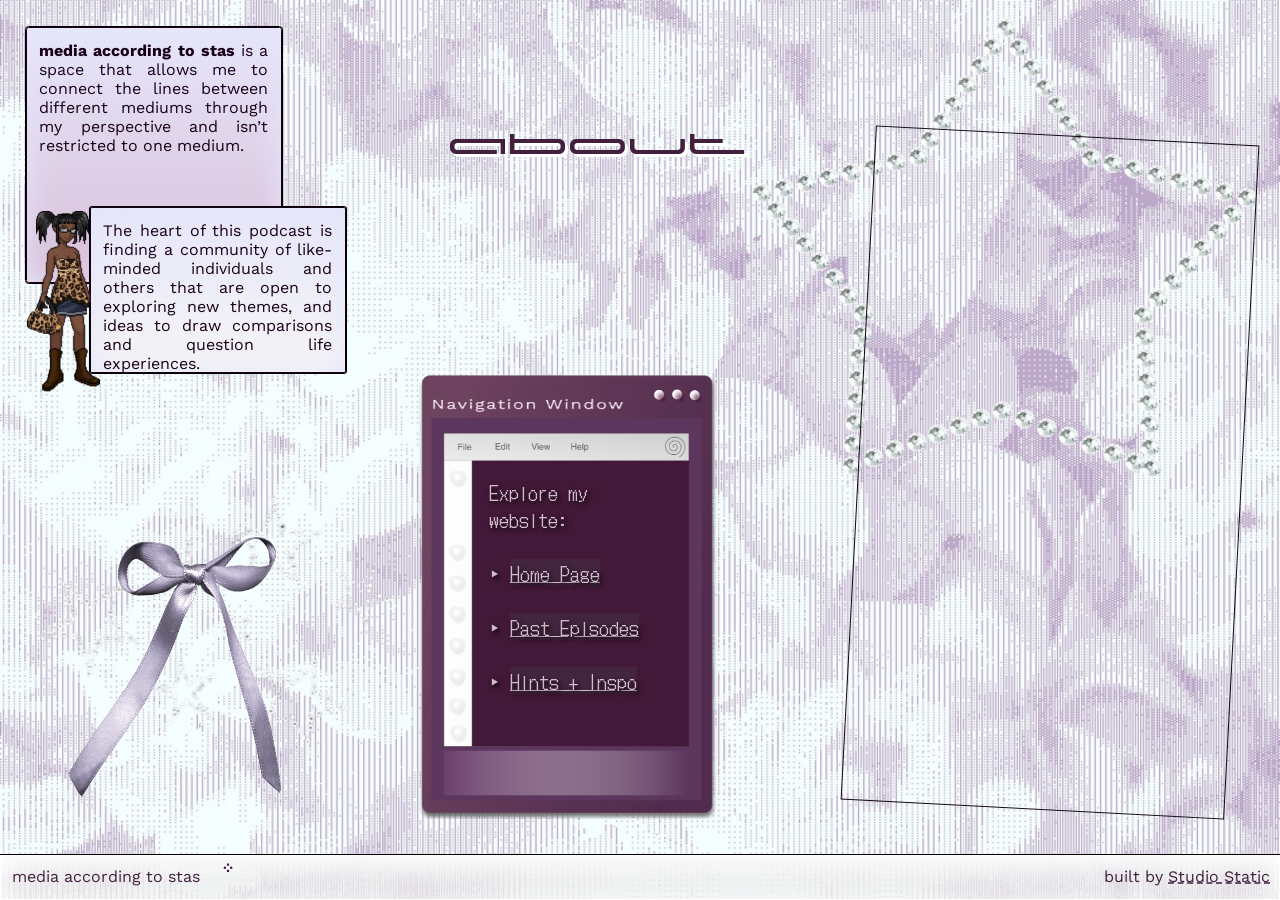
<file: about.html>
<!DOCTYPE html>
<html>
<head>
<title>About</title>

<link href = './mats_about.css' rel = 'stylesheet'>

<link rel="icon" type="image/x-icon" href="./mats-assets/favicon.ico">

<meta name="viewport" content="width=device-width, initial-scale=1.0">
<link rel="stylesheet" media="screen and (max-width: 1024px) and (orientation: portrait)" href="./mats_mobile.css">

<link rel="preconnect" href="https://fonts.googleapis.com">
<link rel="preconnect" href="https://fonts.gstatic.com" crossorigin>
<link href="https://fonts.googleapis.com/css2?family=Work+Sans:ital,wght@0,100..900;1,100..900&display=swap" rel="stylesheet">

<link rel="preconnect" href="https://fonts.googleapis.com">
<link rel="preconnect" href="https://fonts.gstatic.com" crossorigin>
<link href="https://fonts.googleapis.com/css2?family=DotGothic16&display=swap" rel="stylesheet">

</head>
<body>


<img src = "./mats-assets/sequinstar.png" class = "star">
<img src = "./mats-assets/stars.png" class = "stars">


<div class = "byline">
about
</div>


<div class = "navigation-bar">
<div style = "width: 100%; height: 100%; ">

<nav class = "navlinks">
<span class = "exploremywebsite">Explore my website:</span>
<br><br>
&#x2023; <a href = "./index.html">Home Page</a>
<br><br>
&#x2023; <a href = "./pe.html">Past Episodes</a>
<br><br>
&#x2023; <a href = "./comingup.html">Hints + Inspo</a>
</nav>

</div>
</div>

<div class = "info-home-one"><b>media according to stas</b> is a space that allows me to connect the lines between different mediums through my perspective and isn’t restricted to one medium.  </div>

<img src = "./mats-assets/doll_stas.png" class = "doll">

<img src = "./mats-assets/bow.png" class = "butterfly">

<div class = "info-home-two"> The heart of this podcast is finding a community of like-minded individuals and others that are open to exploring new themes, and ideas to draw comparisons and question life experiences. </div>

<iframe src="https://leaflet.pub/8473702e-d89c-4726-9ff4-194938591480" title = "media according to stas" class = "notes-leaflet" style = ""></iframe>


<div class = "bottombar">media according to stas &emsp;<div class = "turn"><b>&#x2058;</b></div> <div style = "position: absolute; top: 11px; right: 9px; text-align: right;">built by <a href = "https://mamasima.site/studio" style = "color: #42203D; text-decoration-style: dashed;">Studio Static</a></div></div>


<svg height="0">

<filter id = "purplefilter">

<feColorMatrix values=".100 .300 .333 0 0,
.249 .126 .330 0 0,
.172 .634 .111 0 0,
.000 .000 .000 1 0" />

</filter>


</svg>

<script async data-id="101504629" src="//static.getclicky.com/js"></script>
</body>
</html>
</file>
<file: mats_about.css>
* {
  -webkit-box-sizing: border-box;
     -moz-box-sizing: border-box;
          box-sizing: border-box;

 scrollbar-color: transparent transparent; /* thumb and track color */
  scrollbar-width: 0px;
}

html {
background-image: url('./mats-assets/cooldither.jpg');
height: 100%;
overflow-y: hidden;
cursor: url('./mats-cursor.cur');
background-size: cover;
}

body {
margin: 0 0;
height: 100%;
background-color: transparent;
background-size: contain;
color: dimgray;
font-family: "Work Sans", sans-serif;
font-weight: 400;
font-style: normal;
text-align: left;
cursor: url('./mats-cursor.cur'), auto;
}

@font-face {
    font-family: "Neutronica";
    src: 
      url("./Neutronica/NEG_____.woff2") format("woff2");
    font-style: normal;
    font-weight: 400;
    

}


.butterfly {

position: absolute;
bottom: 10%;
left: 5%;
width: 220px;
height: 300px;
filter: brightness(140%) grayscale(66%);
}

.notes-leaflet {

position: absolute;
right: 3%;
bottom: 10%;
filter: grayscale(50%);
opacity: 100%;
transform: rotate(3deg);
width: 30%;
border-radius: 0px; 
height: 75%; 
margin: auto; 
border: 1px solid #190019; 
cursor: url('./mats-cursor.cur'), auto;
}


/* COPY OVER TO MAIN STYLESHEET */








@keyframes float {
            0% {
                transform: translateY(0);
            }

            50% {
                transform: translateY(-20px);
            }

            100% {
                transform: translateY(0);
            }
        }

@keyframes little {
  50% {font-size: 18px;}
  100% {font-size: 16px;}
}

@keyframes slide {


0% {opacity: 100%; transform: translateX(0%);}
100% {filter: brightness(300%) grayscale(100%);}
100% {filter: brightness(250%); opacity: 100%; transform: translateX(0%);}

}

@keyframes fadein {

0% {opacity: 0%;}
100% {opacity: 100%;}


}
@keyframes slideOutLeft {
    from {
        transform: translateX(0);
        opacity: 1;
    }
    to {
        transform: translateX(-100%);
        opacity: 0;
    }
}




nav a {
color: #c4a7be;
background-color: #42203D;
}

nav a:hover {
background-color: #190019;
color: #c4a7be;
}

nav a:visited {

color: #c4a7be;
background-color: #42203D;

}

.tamanotchi {

position: absolute;
top: 25%;
right: 9%;


}

.byline {

position: fixed;
font-size: 80px;
color: #42203D;
-webkit-text-stroke: 0px #42203D;
font-family: "Neutronica";
top: 10%;
right: 41.5%;
text-shadow: 3px 3px white;


}

.doll {
position: absolute;
height: 222px;
width: 130px;
top: 20%;
left: 0%;
filter: grayscale(0%) brightness(100%);
z-index: 4;
}


.slide {

animation: slideOutLeft 1.5s ease-in forwards 1;
background-color: whitesmoke;
}

.one {
animation-delay: -0.5s;
}

.two {
animation-delay: 0s;
}

.three {
animation-delay: 0.5s;
}

.four {
animation-delay: 1s;
}

.five {
animation-delay: 1.5s;
}

.topbar {
display: block;
padding: 11px;
position: fixed;
width: 100vw;
height: 5%;
top: 0%;
left: 0%;
border: 0.5px solid white;
outline: 0.5px solid black;
background-image: linear-gradient(whitesmoke, rgba(220, 220, 220, 0.5));
box-shadow: 0px 0px 30px inset white;
color: dimgray;
z-index: 3;
}

.bottombar {
display: block;
padding: 11px;
position: fixed;
width: 100vw;
height: 5%;
bottom: 0%;
left: 0%;
border: 0.5px solid white;
outline: 0.5px solid black;
background-image: linear-gradient(whitesmoke, rgba(220, 220, 220, 0.5));
box-shadow: 0px 0px 30px inset white;
color: #42203D;
z-index: 3;
text-align: left;
}



.video {
margin: auto;
left: -4%;
bottom: -1%;
display: block;
z-index: 0;
animation-duration: 3s;
animation-fill-mode: forwards;
filter: grayscale(100%);
opacity: 20%;
}

.pod {
position: fixed;
bottom: 8%;
right: 3%;
opacity: 60%;
filter: url("#purplefilter");
border-radius: 10px;
padding: 1%;
border: 0.5px solid white;
outline: 0.5px solid black;
background-image: linear-gradient(lavender, rgba(220, 220, 220, 0.5));
box-shadow: 0px 0px 30px inset lavender;
}

.info-home-one {
position: absolute;
top: 3%;
left: 2%;
height: 20vw;
width: 20vw;
border-radius: 1%;
padding: 1%;
border: 0.5px solid white;
outline: 0.5px solid black;
background-image: linear-gradient(lavender, thistle);
box-shadow: 0px 0px 30px inset lavender;
text-align: justify;
color: #190019;
font-weight: normal;
border: 1px solid;
}

.info-home-two {
position: absolute;
top: 23%;
left: 7%;
height: 13vw;
width: 20vw;
border-radius: 1%;
padding: 1%;
border: 0.5px solid white;
outline: 0.5px solid black;
background-image: linear-gradient(lavender, whitesmoke);
box-shadow: 0px 0px 30px inset lavender;
text-align: justify;
color: #190019;
font-weight: normal;
border: 1px solid;
}

.navigation-bar {

position: absolute;
display: block;
right: 44%;
bottom: 9%;
width: 300px;
height: 450px;
background-image: url("./mats-assets/navpink9.png");
background-size: cover;
font-family: 'Work Sans';
animation-delay: 0s;
opacity: 100%;
z-index: 2;
filter: grayscale(20%) brightness(110%);
transform: rotate(0deg);

}

.star {
width: 525px;
height: 478px;
position: fixed;
right: 1%;
top: 1%;
}

.stars {
width: 444px;
height: 444px;
position: fixed;
left: 1%;
bottom: 4%;
}



.navlinks {
padding: 6%;
display: block;
position: absolute;
top: 91px;
left: 54px;
color: #c4a7be;
z-index: 1;
width: 74%;
height: 63.2%;
font-family: 'DotGothic16';
font-size: 19px;
font-weight: 300;
filter: grayscale(0%);
backdrop-filter: opacity(40%);
text-shadow: 2px 2px 5px black;
}

.turn {
animation-name: little;
animation-duration: 1.1s;
animation-iteration-count: infinite;
animation-delay: 1.5s;
display: inline;
position: absolute;
top: 3px;
}

/*

colors 

cool lilacs: 
rgb(223, 212, 240);
rgb(199,177,196);

from Anastasia: 

warm dark purple: 
#42203D;

middle purple:
#834b7c;

deep dark purple:
#190019

deep pink:
#c61459;

lilac:
#c4a7be

cream: 
#fef8f4

filter: url("#purplefilter");

background-image: radial-gradient(ghostwhite, lavenderblush);

background-image: url('./mats-assets/lilac3.png');
background-image: linear-gradient(lavender, rgba(220, 220, 220, 0.5), white);
*/
</file>
<file: mats_mobile.css>
* {
  -webkit-box-sizing: border-box;
     -moz-box-sizing: border-box;
          box-sizing: border-box;

 scrollbar-color: transparent transparent; /* thumb and track color */
  scrollbar-width: 0px;
}

html {
height: 210%;
overflow-y: hidden;
cursor: url('./mats-cursor.cur');
background-image: url('./mats-assets/lilac3.png');
background-size: contain;
background-color: lavenderblush;
overflow-y: scroll;
}

body {
margin: 0 0;
height: 100%;
color: gainsboro;
font-family: "Work Sans", sans-serif;
font-weight: 400;
font-style: normal;
text-align: left;
cursor: url('./mats-cursor.cur'), auto;
box-shadow: 0px 0px 30px inset lavender;
background-color: rgba(230, 230, 250, 0.3);
}

@font-face {
    font-family: "Neutronica";
    src: 
      url("./Neutronica/NEG_____.woff2") format("woff2");
    font-style: normal;
    font-weight: 400;
    

}

@keyframes float {
            0% {
                transform: translateY(0);
              
            }

            50% {
                transform: translateY(-20px);
            }

            100% {
                transform: translateY(0);
            }
        }

@keyframes little {
  50% {font-size: 18px;}
  100% {font-size: 16px;}
}

@keyframes slide {


0% {opacity: 100%; transform: translateX(0%);}
100% {filter: brightness(300%) grayscale(100%);}
100% {filter: brightness(250%); opacity: 100%; transform: translateX(0%);}

}

@keyframes fadein {

0% {opacity: 0%;}
100% {opacity: 100%;}


}
@keyframes slideOutLeft {
    from {
        transform: translateX(0);
        opacity: 1;
        
    }
    to {
        transform: translateX(100%);
        opacity: 0;
        
    }
}

#page {
display: none;


}


nav a {
background-color: lavender;
color: #42203D;
}

nav a:hover {
background-color: lavender;
color: #42203D;
}

nav a:visited {

color: #42203D;
background-color: lavender;

}



.tamanotchi {

display: block;
top: 41.5%;
left: 66%;
z-index: 5;

}

.bow {
position: absolute;
top: 35%;
left: 3%;
display: block;
width: 150px;
height: 200px;
filter: grayscale(50%) brightness(120%);
}


.stars {
position: absolute;
width: 111px;
height: 111px;
left: 15.5%;
top: 4.5%;
z-index: 3;
transform: rotate(50deg);
filter: brightness(138%);
}


.topbar {
display: block;
padding: 11px;
position: fixed;
width: 100vw;
height: 5%;
top: 0%;
left: 0%;
border: 0.5px solid white;
outline: 0.5px solid black;
background-image: linear-gradient(whitesmoke, rgba(220, 220, 220, 0.5));
box-shadow: 0px 0px 30px inset white;
color: dimgray;
z-index: 3;
}

.bottombar {
display: none;
padding: 3px;
}

.pagetitle {
display: none;

}

.pod {
position: absolute;
top: 53%;
right: 5%;
width: 90%;
height: 170px;
opacity: 88%;
border-radius: 10px;
padding: 1%;
border: 0.5px solid white;
outline: 0.5px solid black;
box-shadow: 0px 0px 30px inset #834b7c;
z-index: 2;
}

.exploremywebsite {

background-color: lavender; 
color: #42203D;

}

.portraitblur {
display: none;
}

.stas-portrait {

display: none;
}

.mats-logo {
position: absolute;
width: 250px;
height: 252px;
right: 5%;
top: 7%;
filter: grayscale(22%);
box-shadow: 2px 2px 4px dimgray;
transform: rotate(2.5deg);

}

.doll {
display: block;
position: absolute;
top: 10%;
filter: grayscale(0%);

}

.info-home-one {
position: absolute;
top: 27%;
left: 6%;
height: 70vw;
width: 70vw;
border-radius: 1%;
padding: 1%;
border: 0.5px solid white;
outline: 0.5px solid black;
background-image: linear-gradient(lavender, thistle);
box-shadow: 0px 0px 30px inset lavender;
text-align: justify;
color: #190019;
font-weight: normal;
border: 1px solid;

}

.info-home-two {
display: none;
}

.navigation-bar {

position: absolute;
display: none;
left: -10%;
top: 10%;
width: 300px;
height: 450px;
background-image: none;
background-size: cover;
font-family: 'Work Sans';
animation-delay: 0s;
opacity: 100%;
z-index: 2;
filter: grayscale(20%) brightness(110%);
transform: rotate(0deg);

}

.star {
width: 525px;
height: 478px;
position: fixed;
left: 1%;
top: 5%;
}

.butterfly {

position: fixed;
right: 23%;
top: 30%;
width: 200px;
height: 200px;

}


.navlinks {
padding: 6%;
display: block;
position: absolute;
top: 91px;
left: 54px;
color: #c4a7be;
z-index: 1;
width: 94%;
height: 63.2%;
font-family: 'DotGothic16';
font-size: 22px;
font-weight: 300;
filter: grayscale(0%);
backdrop-filter: opacity(40%);
text-shadow: 1px 1px 3px #42203D;
}

.turn {
animation-name: little;
animation-duration: 1.1s;
animation-iteration-count: infinite;
animation-delay: 1.5s;
display: inline;
position: absolute;
top: 3px;
}

.blinkie {
position: absolute;
top: 1%;
left: 3%;
filter: saturate(20%) brightness(120%);
transform: rotate(-3.5deg);
box-shadow: 0px 0px 30px lavender;
}


/*

ABOUT ABOUT


*/



.byline {
position: fixed;
font-size: 66px;
color: violet;
font-family: "Neutronica";
top: 3%;
right: 9%;
text-shadow: 1px 1px #834b7c;

}

.notes-leaflet {
display: block;
position: absolute;
right: 0%;
top: 70%;
filter: grayscale(0%);
opacity: 100%;
transform: rotate(0deg);
width: 100%;
height: 40%;
border-radius: 0px; 
margin: auto; 
border: 1px solid transparent; 
cursor: url('./mats-cursor.cur'), auto;
}


/*

LOADER LOADER LOADER


*/

.purple-loader {
  width: 50px;
  height: 50px;
  display: grid;
  border:4px solid #0000;
  border-radius: 50%;
  border-color:#E4E4ED #0000;
  animation: s6 1s infinite linear;
position: absolute;
top: 3%;
left: 3%;
}
.purple-loader::before,
.purple-loader::after {    
  content:"";
  grid-area: 1/1;
  margin:2px;
  border:inherit;
  border-radius: 50%;
}
.purple-loader::before {
  border-color:#42203D #0000;
  animation:inherit; 
  animation-duration: .5s;
  animation-direction: reverse;
}
.purple-loader::after {
  margin:8px;
}

@keyframes s6 { 
  100%{transform: rotate(1turn)}
}
</file>
